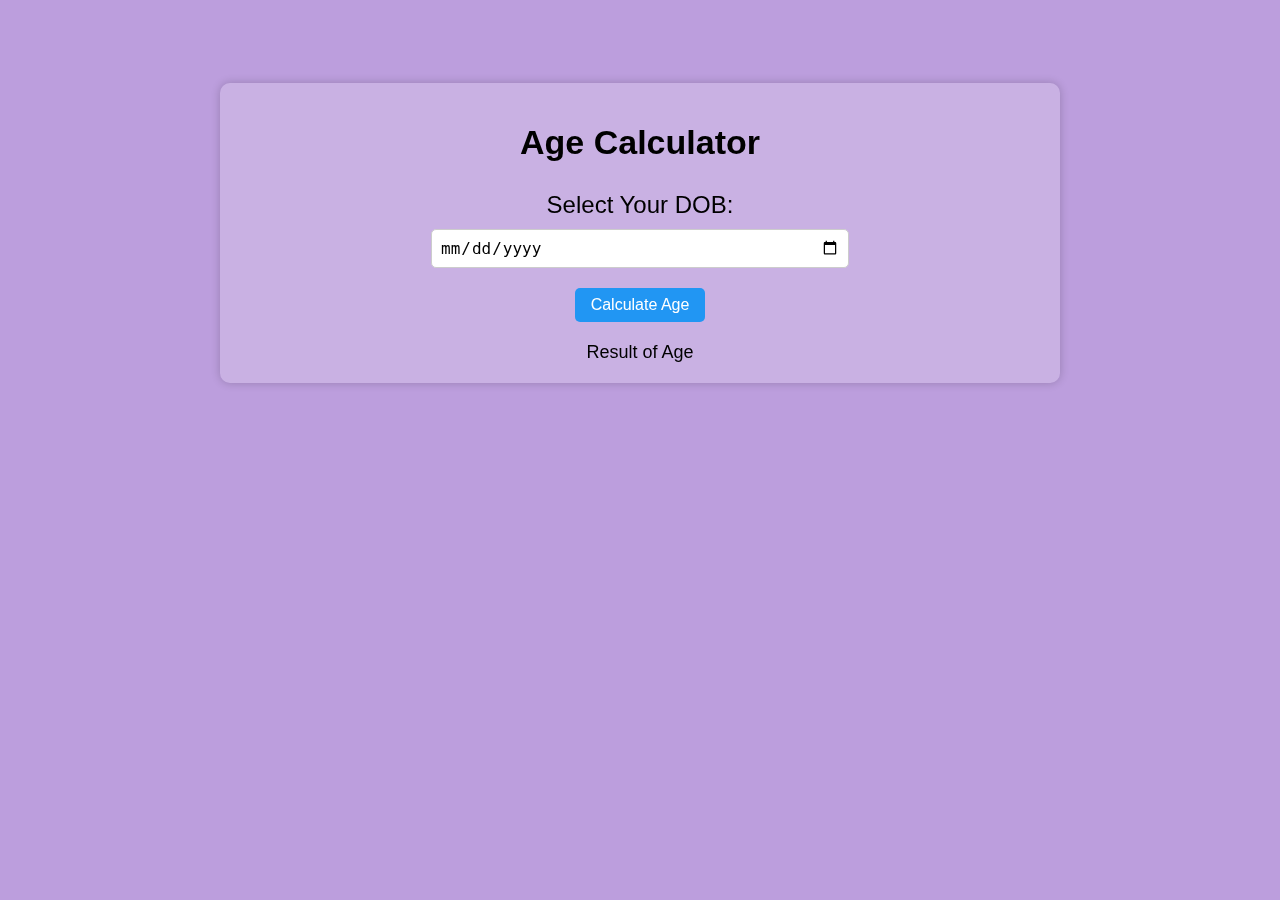
<file: Age Calculator/index.html>
<!DOCTYPE html>
<html lang="en">
<head>
    <meta charset="UTF-8">
    <meta name="viewport" content="width=device-width, initial-scale=1.0">
    <title>Age Calculator</title>
    <link rel="stylesheet" href="style.css">
</head>
<body>
    <div class="age-calculator">
        <h2>Age Calculator</h2>
        <div>
            <label>Select Your DOB:</label>
            <input type="date" id="dob">
        </div>
        <div>
            <button id="calculate-btn">Calculate Age</button>
            <div id="result">Result of Age</div>
        </div>
    </div>
    <script src="app.js"></script>
</body>
</html>
</file>
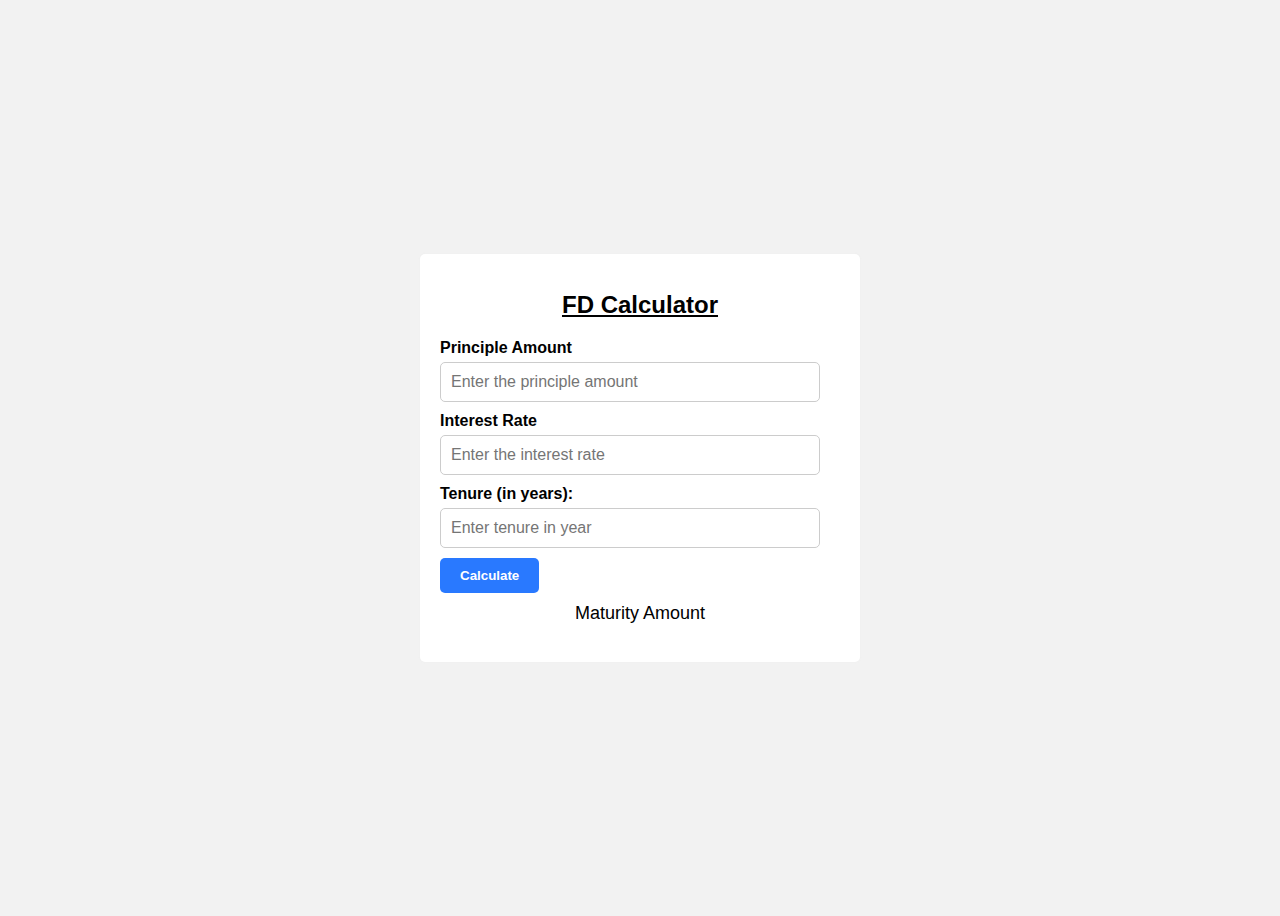
<file: FD Calculator/index.html>
<!DOCTYPE html
<html lang="en">
<head>
    <meta charset="UTF-8">
    <meta name="viewport" content="width=device-width, initial-scale=1.0">
    <title>FD Calculator</title>
    <link rel="stylesheet" href="style.css">
</head>
<body>
    <div class="container">
        <h1>FD Calculator</h1>
        <div class="form-group">
            <label for="principle">Principle Amount</label>
            <input type="number" id="principle" placeholder="Enter the principle amount">
        </div>
        <div  class="form-group">
            <label for="InterestRate">Interest Rate</label>
            <input type="number" id="InterestRate" placeholder="Enter the interest rate">
        </div>
        <div  class="form-group">
            <label for="tenure">Tenure (in years):</label>
            <input type="number" id="tenure" placeholder="Enter tenure in year">
        </div>
        <button id="calculateBtn" class="calculate-btn">Calculate</button>
        <p id="result" class="result">Maturity Amount</p>
    </div>

    
    <script src="script.js"></script>
</body>
</html>
</file>
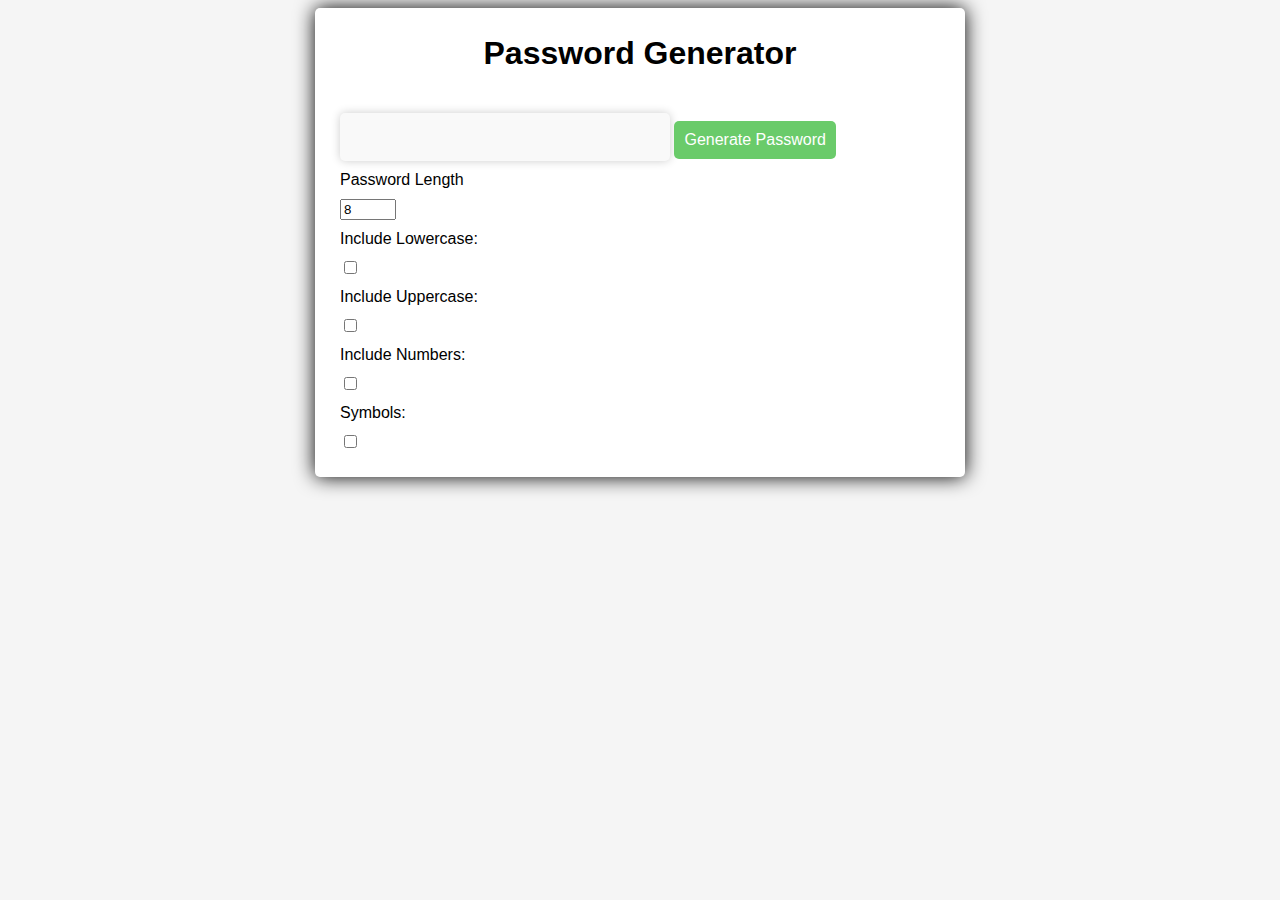
<file: Password-Generator/index.html>
<!DOCTYPE html>
<html lang="en">
<head>
    <meta charset="UTF-8">
    <meta name="viewport" content="width=device-width, initial-scale=1.0">
    <title>Password Generator</title>
    <link rel="stylesheet" href="style.css">
</head>
<body>
    <div class="container">
        <h1>Password Generator</h1>
        <div class="password">
            <input type="text" id="password" readonly>
            <button type="button" id="generate">Generate Password</button>
        </div>
        <div class="options">
            <label for="length">Password Length</label>
            <input type="number" id="length" value="8" min="8" max="64">
            <label for="lowercase">Include Lowercase:</label>
            <input type="checkbox" id="lowercase">
            <label for="uppercase">Include Uppercase:</label>
            <input type="checkbox" id="uppercase">
            <label for="numbers">Include Numbers:</label>
            <input type="checkbox" id="numbers">
            <label for="Symbols">Symbols:</label>
            <input type="checkbox" id="symbols">
        </div>
    </div>
    <script src="app.js"></script>
</body>
</html>
</file>
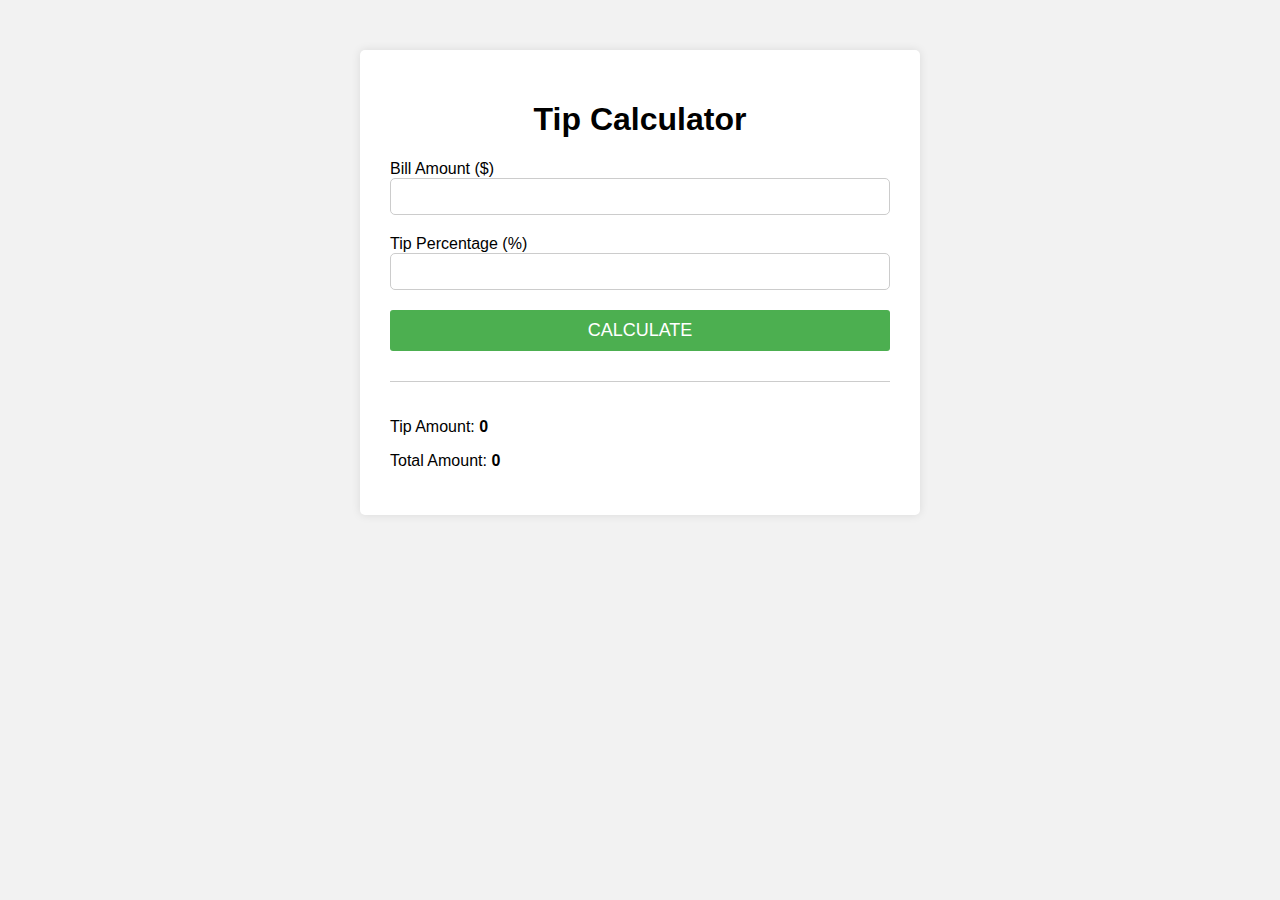
<file: Tip Calculator/index.html>
<!DOCTYPE html>
<html lang="en">
<head>
    <meta charset="UTF-8">
    <meta name="viewport" content="width=device-width, initial-scale=1.0">
    <title>Tip Calculator</title>
    <link rel="stylesheet" href="style.css">
</head>
<body>
    <div class="calculate">
        <h1>Tip Calculator</h1>
        <form>
            <label>Bill Amount ($)</label>
            <input type="number" id="bill-amount" required>
            <label>Tip Percentage (%)</label>
            <input type="number" id="tip-percentage" required>
            <button type="button" onclick="calculateTip()">Calculate</button>
        </form>

    <div class="results">
        <p>Tip Amount: <span id="tip-amount">0</span></p>
        <p>Total Amount: <span id="total-amount">0</span></p>
    </div>
    </div>

    <script src="script.js"></script>
</body>
</html>
</file>
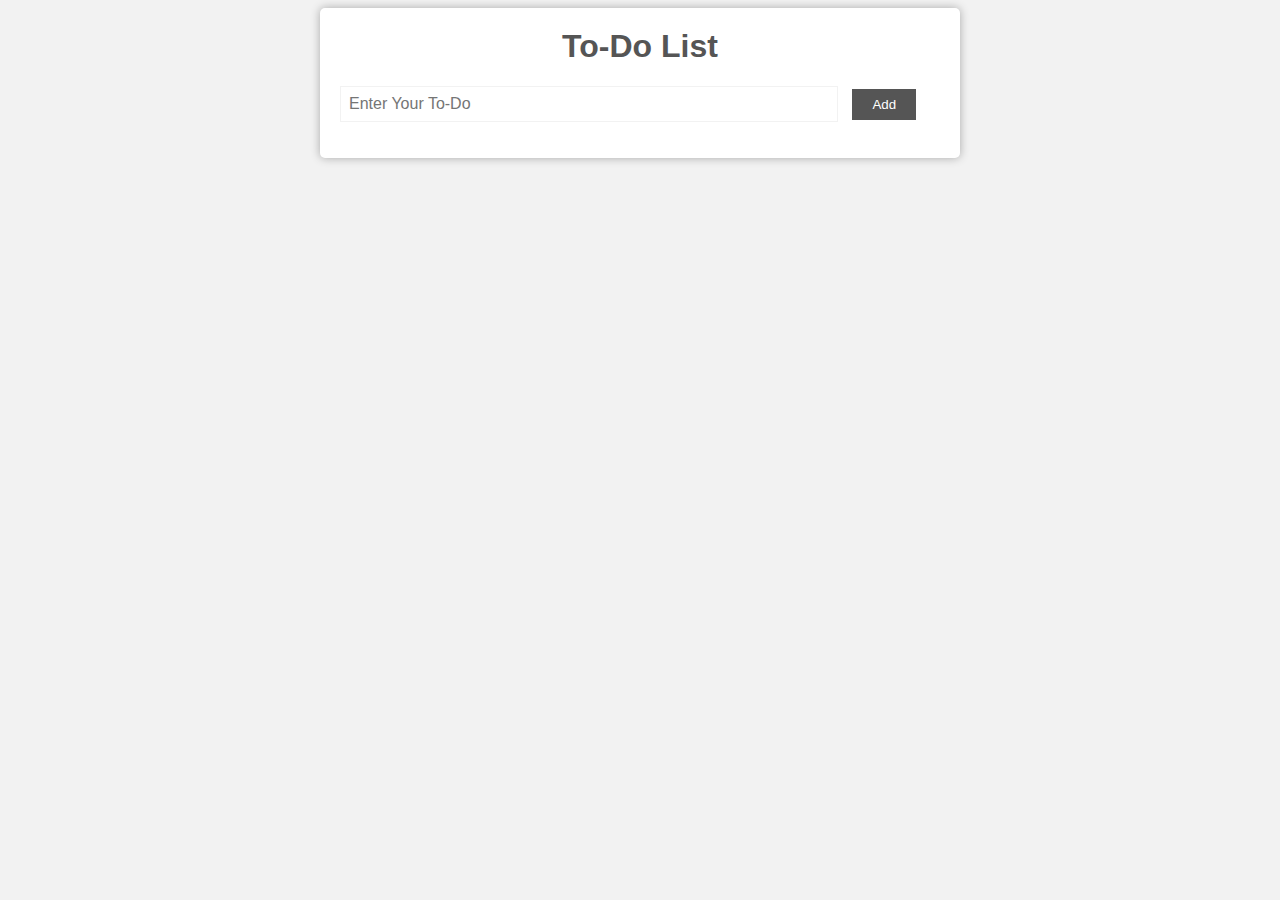
<file: Todo List/index.html>
<!DOCTYPE html>
<html lang="en">
<head>
    <meta charset="UTF-8">
    <meta name="viewport" content="width=device-width, initial-scale=1.0">
    <title>Todo List</title>
    <link rel="stylesheet" href="style.css">
</head>
<body>
    <div class="container">
        <h1>To-Do List</h1>
        <input type="text" id="newTodoInput" placeholder="Enter Your To-Do">
        <button id="addTodoBtn">Add</button>
        <ul id="todoList"></ul>
    </div>
<script src="script.js"></script>    
</body>
</html>
</file>
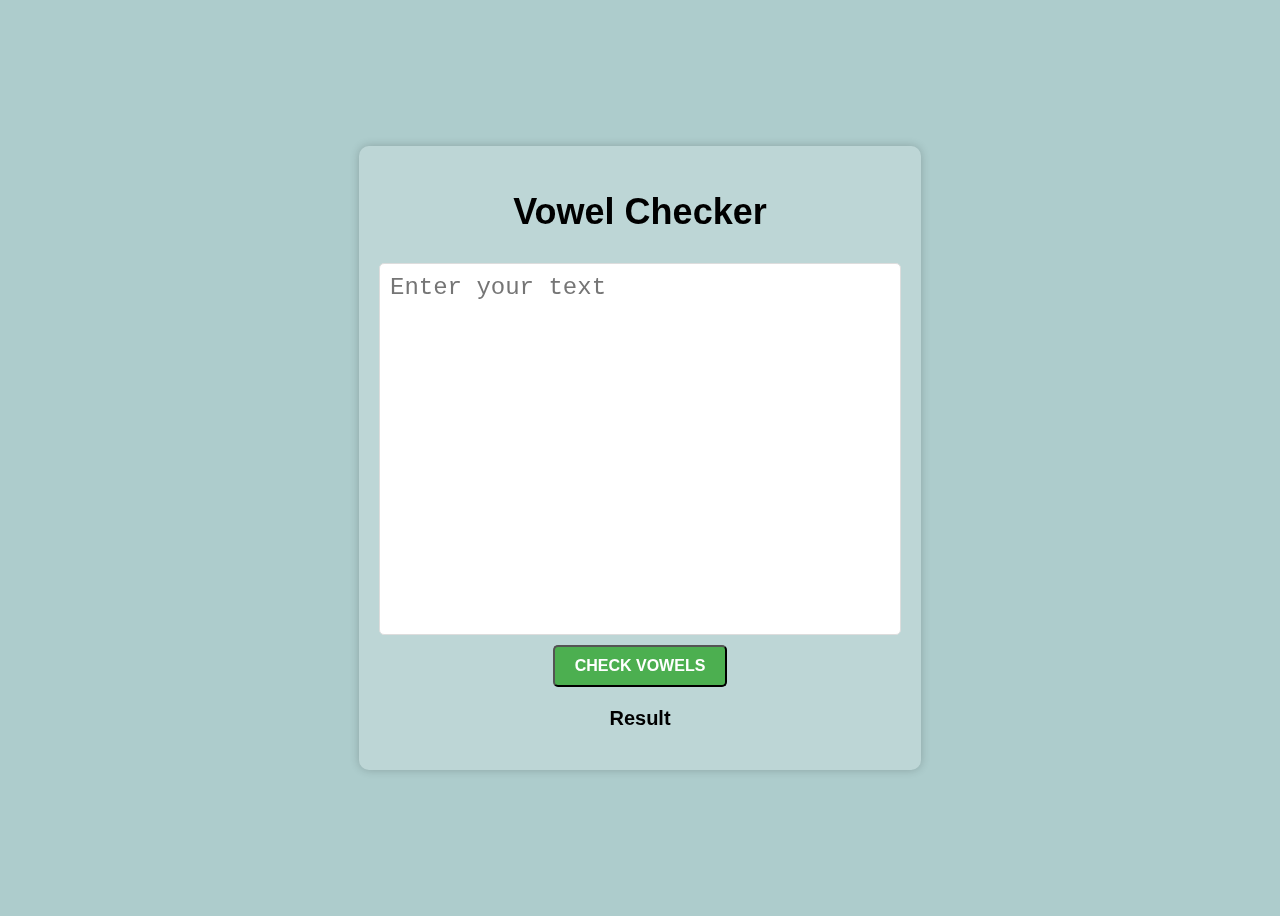
<file: Vowel Checker/index.html>
<!DOCTYPE html>
<html lang="en">
<head>
    <meta charset="UTF-8">
    <meta name="viewport" content="width=device-width, initial-scale=1.0">
    <title>Vowel Checker</title>
    <link rel="stylesheet" href="style.css">
</head>
<body>
    <div class="container">
        <h1>Vowel Checker</h1>
        <textarea id="inputText" placeholder="Enter your text"></textarea>
        <button onclick="checkVowels()">Check Vowels</button>
        <p id="result">Result</p>
    </div>
    <script src="script.js"></script>
</body>
</html>
</file>
<file: Age Calculator/style.css>
body{
    display: flex;
    justify-content: center;
    height: 50vh;
    align-items: center;
    background-color: rgb(188, 158, 221);
}

.age-calculator{
    width: 800px;
    margin: 0 auto;
    text-align: center;
    font-family: Arial, Helvetica, sans-serif;
    background-color: rgba(255,255,255, 0.2);
    backdrop-filter: blur(10px);
    box-shadow: 0px 0px 10px rgb(0,0,0, 0.2);
    border-radius: 10px;
    padding: 20px;
    display: flex;
    flex-direction: column;
    align-items: center;
}

h2{
    font-size: 34px;
    margin-top: 20px;
}

label{
    display: block;
    margin-bottom: 10px;
    font-size: 24px;
}

input[type = "date"] {
    padding: 8px;
    font-size: 16px;
    border-radius: 5px;
    border: 1px solid #ccc;
    width: 400px;
    margin-bottom: 20px;
}

button{
    padding: 8px 16px;
    font-size: 16px;
    border-radius: 5px;
    border: none;
    background-color: #2196f3;
    color: #fff;
    cursor: pointer;
    transition: background-color 0.3s ease;
}

button:hover{
    background-color: #0d8bf0;
}

#result{
    margin-top: 20px;
    font-size: 18px;
}
</file>
<file: FD Calculator/style.css>
body {
    font-family: Arial, sans-serif;
    background-color: #f2f2f2;
    display: flex;
    justify-content: center;
    align-items: center;
    height: 100vh;
}

.container {
    background-color: #ffffff;
    border-radius: 5px;
    padding: 20px;
    box-shadow: 0px 0px 2px rgba(198,193, 193, 0.1);
    max-width: 400px;
    width: 100%;
}

.container:hover {
    box-shadow: 5px 5px 10px rgba(0,0, 0, 0.1);
}

h1 {
    font-size: 24px;
    text-align: center;
    text-decoration: underline;
    margin-bottom: 20px;
}

.form-group {
    margin-bottom: 10px;
}

.form-group label {
    display: block;
    font-weight: bold;
    margin-bottom: 5px;
}

.form-group input {
    width: 95%;
    padding: 10px;
    font-size: 16px;
    border: 1px solid #ccc;
    border-radius: 5px;
}

.result {
    font-size: 18px;
    text-align: center;
    margin-top: 10px;
}

.calculate-btn {
    padding: 10px 20px ;
    background-color: #2979ff;
    color: #fff;
    border: none;
    font-weight: bolder;
    border-radius: 5px;
    cursor: pointer;
}

.calculate-btn:hover{
    background-color: #448aff;
}
</file>
<file: Password-Generator/style.css>
body {
    background-color: #f5f5f5;
    font-family: Arial, Helvetica, sans-serif;
}

.container{
    max-width: 600px;
    margin: 0  auto;
    padding: 25px;
    border-radius: 5px;
    box-shadow: 0px 0px 20px rgba(0, 0, 0, 2);
    background-color: #fff;
}

h1{
    text-align: center;
    margin-top: 2px;
}

label{
display: flex;
align-items: center;
margin: 10px 0;
}

#password{
    margin-top: 20px;
    font-size: 24px;
    text-align: center;
    padding: 10px;
    border: none;
    border-radius: 5px;
    box-shadow: 0px 0px 10px rgba(0, 0, 0, 0.2);
    background-color: #f9f9f9;
}

#generate{
    margin-top: 20px;
    background-color: rgb(106, 203, 106);
    color: #fff;
    border: none;
    border-radius: 5px;
    padding: 10px;
    font-size: 16px;
    cursor: pointer;
}

#generate:hover{
    background-color: green;
}
</file>
<file: Tip Calculator/style.css>
body{
    font-family: Arial, sans-serif;
    margin: 0;
    padding: 0;
    background-color: #f2f2f2;
}

.calculate{
    max-width: 500px;
    margin: 50px auto;
    background-color: #fff;
    padding: 30px;
    border-radius: 5px;
    box-shadow: 0 0 10px rgba(0, 0, 0, 0.1);

}

h1{
    text-align: center;
}

form{
    display: flex;
    flex-direction: column;
}

lable{
    margin-bottom: 10px;
}

input{
    padding: 10px;
    margin-bottom: 20px;
    border: 1px solid #ccc;
    border-radius: 5px;
}

button{
    padding: 10px;
    background-color: #4caf50;
    color: #fff;
    border: none;
    border-radius: 3px;
    cursor: pointer;
    font-size: 18px;
    text-transform: uppercase;
}

button:hover{
    background-color: #3e8e41;
}

.results{
    margin-top: 30px;
    border-top: 1px solid #ccc;
    padding-top: 20px;
}

.results p {
    margin-bottom: 15px;
}
.results span{
    font-weight: bold;
}
</file>
<file: Todo List/style.css>
body{
    font-family: Arial, sans-serif;
    background-color: #f2f2f2;
}
.container{
    max-width: 600px;
    margin: 0 auto;
    padding: 20px;
    background-color: #fff;
    border-radius: 5px;
    box-shadow: 0 0 10px rgba(0, 0, 0, 0.3); 
}
h1{
    margin-top: 0;
    text-align: center;
    color: #555;
}
input[type= "text"]{
padding: 8px;
font-size: 16px;
border: 1px solid #f2f2f2;
border-radius: 2px solid #ccc;
width: 80%;
margin-right: 10px;
}
button{
    padding: 8px 20px;
    background-color: #555;
    color: #fff;
    border: none;
    cursor: pointer;
}
button:hover{
    background-color: #333;
}
</file>
<file: Vowel Checker/style.css>
body{
    font-family: Arial, Helvetica, sans-serif;
    display: flex;
    justify-content: center;
    align-items: center;
    height: 100vh;
    background-color: rgb(173, 204, 204);
}

.container{
    background-color: rgba(255, 255, 355, 0.2);
    backdrop-filter: blur(10px);
    box-shadow: 0px 0px 10px rgba(0, 0,0, 0.2);
    border-radius: 10px;
    padding: 20px;
    display: flex;
    flex-direction: column;
    align-items: center;
}
.container:hover{
    box-shadow: 0px 4px 20px rgba(0, 0,0, 0.3);
}

h1{
    font-size: 36px;
    margin-bottom: 20px;
}

textarea{
    width: 500px;
    height: 350px;
    margin: 10px auto;
    display: block;
    font-size: 24px;
    padding: 10px;
    border: 1px solid #dddddd;
    border-radius: 5px;
    resize: none;
}

button{
    padding: 10px 20px;
    background-color: #4caf50;
    color: #ffffff;
    font-size: 16px;
    text-transform: uppercase;
    font-weight: bold;
    border-radius: 5px;
    cursor: pointer;
    transition: background-color 0.3s ease;
}

button:hover{
    background-color: #45a049;
}

#result{
    font-size: 20px;
    margin-top: 20px;
    color: #000;
    font-weight: bold;
}
</file>
